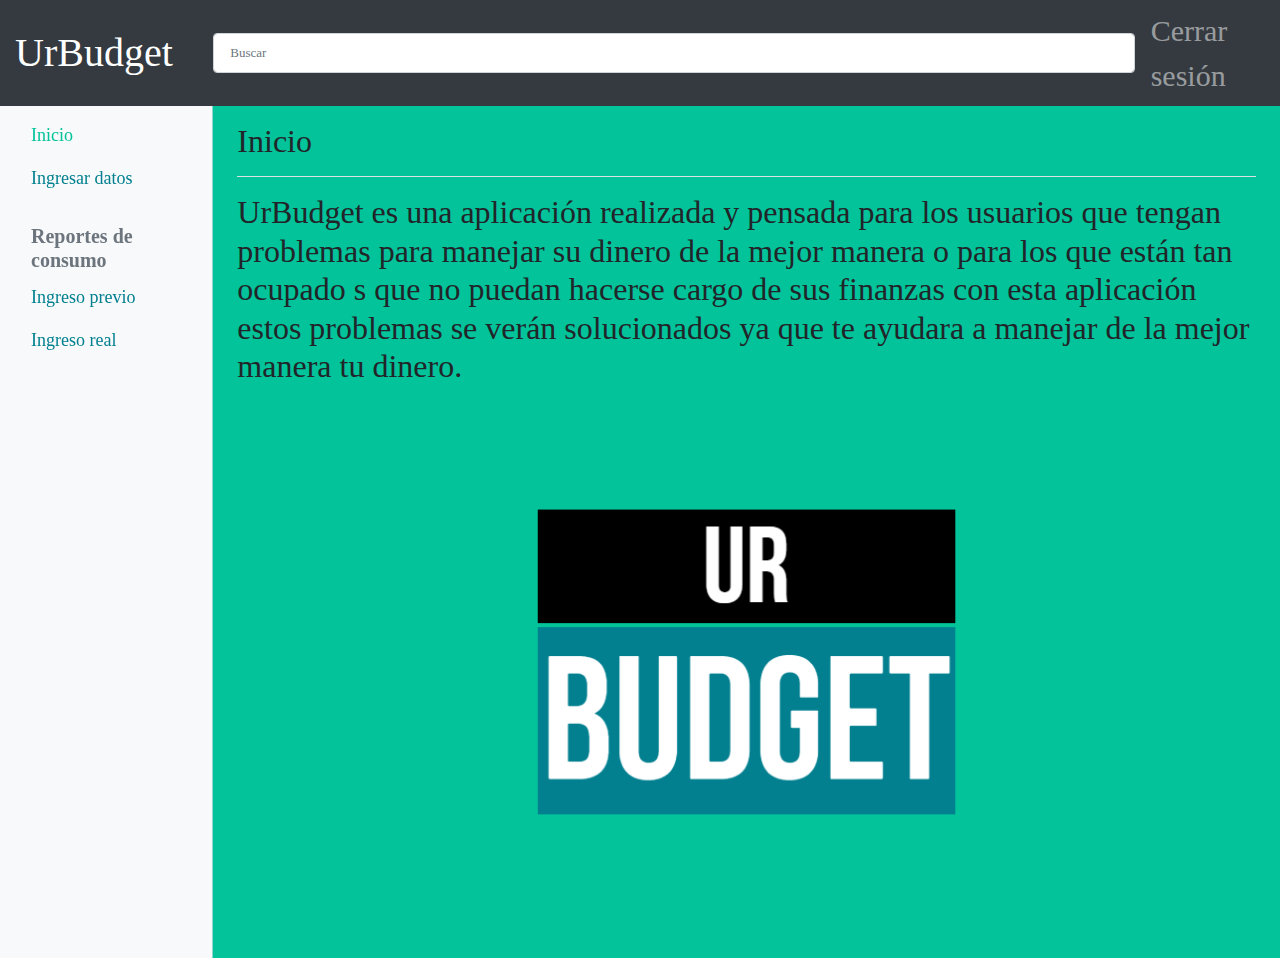
<file: Proyecto/templates/index.html>
<!DOCTYPE html>
<html lang="en">

<head>
  <meta charset="UTF-8">
  <meta name="viewport" content="width=device-width, initial-scale=1.0">
  <meta http-equiv="X-UA-Compatible" content="IE=edge">
  <title>UrBudget</title>
  <link rel="stylesheet" href="https://maxcdn.bootstrapcdn.com/bootstrap/4.0.0/css/bootstrap.min.css"
    integrity="sha384-Gn5384xqQ1aoWXA+058RXPxPg6fy4IWvTNh0E263XmFcJlSAwiGgFAW/dAiS6JXm" crossorigin="anonymous">
  <link rel="shortcut icon" href="favicon.ico">
  <link rel="stylesheet" href="./resources/css/stylesIndex.css">
</head>

<body>
  <div class="navbarmain">
    <nav class="navbar navbar-dark sticky-top bg-dark flex-md-nowrap p-0">
      <a class="navbar-brand col-sm-3 col-md-2 mr-0" href="#">UrBudget</a>
      <input class="form-control form-control-blue w-40" type="text" placeholder="Buscar" aria-label="Buscar">
      <ul class="navbar-nav px-3">
        <li class="text-nowrap"></li>
        <a class="nav-link">Cerrar sesión</a>
        </li>
      </ul>
    </nav>
  </div>

  <div class="container-fluid">
    <div class="row">
      <nav class="col-md-2 d-none d-md-block bg-light sidebar">
        <div class="sidebar-sticky">
          <ul class="nav flex-column">
            <li class="nav-item">
              <a class="nav-link active" href="#">
                <span data-feather="home"></span>
                Inicio <span class="sr-only">(current)</span>
              </a>
            </li>
            <li class="nav-item">
              <a class="nav-link" href="ingresoData.html">
                Ingresar datos
              </a>
            </li>
          </ul>

          <h6 class="sidebar-heading d-flex justify-content-between align-items-center px-3 mt-4 mb-1 text-muted">
            <span>Reportes de consumo</span>
            <a class="d-flex align-items-center text-muted" href="#">
              <span data-feather="plus-circle"></span>
            </a>
          </h6>
          <ul class="nav flex-column mb-2">
            <li class="nav-item">
              <a class="nav-link" href="ingresoPrevio.html">
                <span data-feather="file-text"></span>
                Ingreso previo
              </a>
            </li>
            <li class="nav-item">
              <a class="nav-link" href="ingresoReal.html">
                <span data-feather="file-text"></span>
                Ingreso real
              </a>
            </li>
          </ul>
        </div>
      </nav>

      <main role="main" class="col-md-9 ml-sm-auto col-lg-10 pt-3 px-4">
        <div class="d-flex justify-content-between flex-wrap flex-md-nowrap align-items-center pb-2 mb-3 border-bottom">
          <h1 class="h2">Inicio</h1>
          </div>
          <div> <h1 class="h2">UrBudget es una aplicación realizada y pensada para los usuarios que tengan problemas para manejar su dinero de la mejor manera o para los que están tan ocupado s que no puedan hacerse cargo de sus finanzas con esta aplicación estos problemas se verán solucionados ya que te ayudara a manejar de la mejor manera tu dinero.</h1>
          <p><img src="./URBUDGET.png" align="middle" class="center"></p>
          </div>

        <!-- <canvas class="my-4" id="myChart" width="900" height="380"></canvas> -->

        <style>
        </style>
    </div>
  </div>
  </div>
  <script src="https://code.jquery.com/jquery-3.2.1.slim.min.js"
    integrity="sha384-KJ3o2DKtIkvYIK3UENzmM7KCkRr/rE9/Qpg6aAZGJwFDMVNA/GpGFF93hXpG5KkN"
    crossorigin="anonymous"></script>
  <script src="https://cdnjs.cloudflare.com/ajax/libs/popper.js/1.12.9/umd/popper.min.js"
    integrity="sha384-ApNbgh9B+Y1QKtv3Rn7W3mgPxhU9K/ScQsAP7hUibX39j7fakFPskvXusvfa0b4Q"
    crossorigin="anonymous"></script>
  <script src="https://maxcdn.bootstrapcdn.com/bootstrap/4.0.0/js/bootstrap.min.js"
    integrity="sha384-JZR6Spejh4U02d8jOt6vLEHfe/JQGiRRSQQxSfFWpi1MquVdAyjUar5+76PVCmYl"
    crossorigin="anonymous"></script>
</body>

</html>
</file>
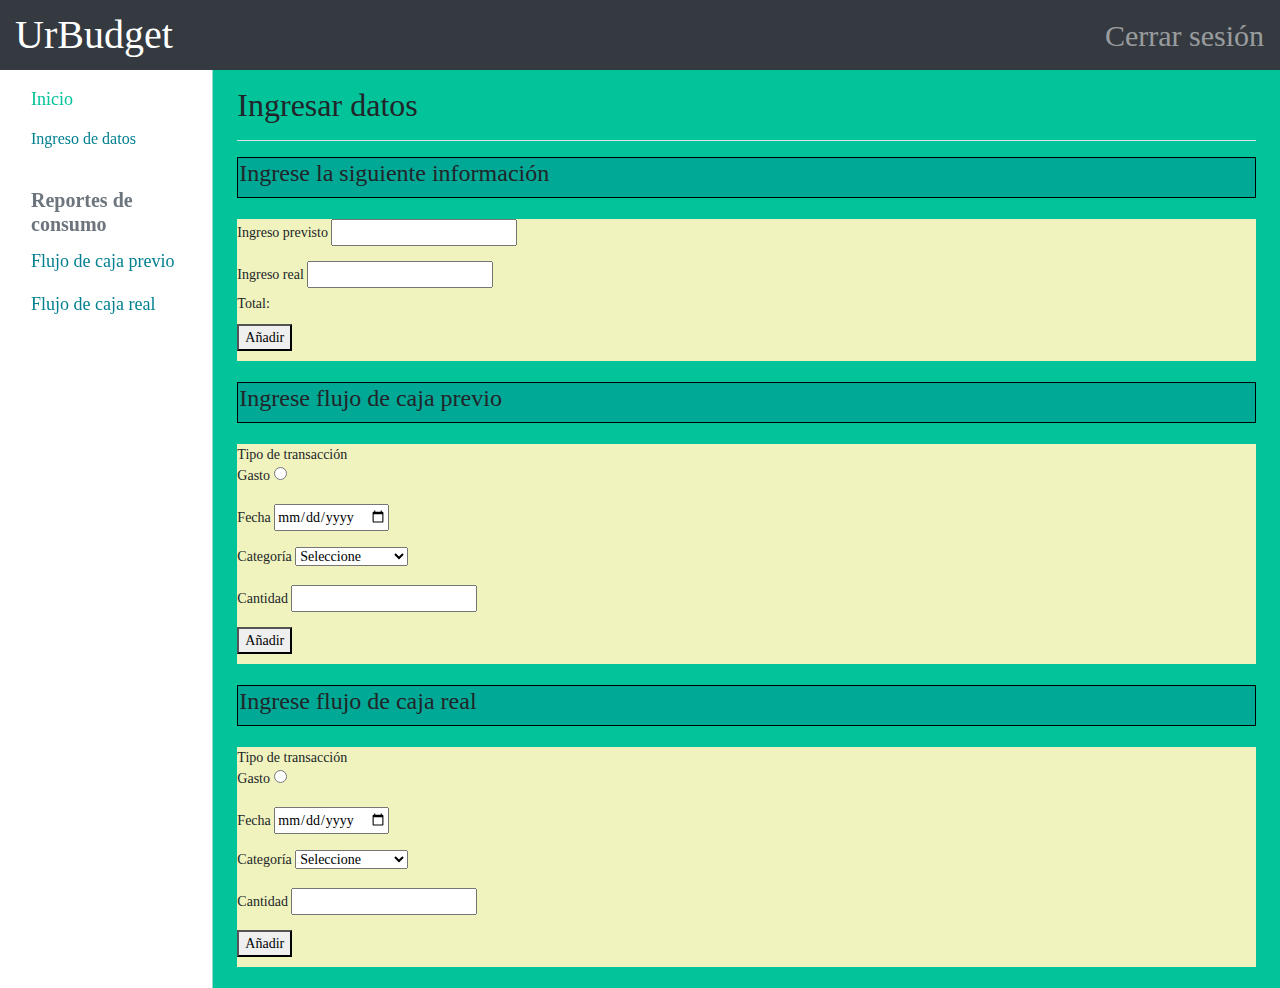
<file: Proyecto/templates/ingresoData.html>
<!DOCTYPE html>
<html lang="en">

<head>
  <meta charset="UTF-8">
  <meta http-equiv="X-UA-Compatible" content="IE=edge">
  <meta name="viewport" content="width=device-width, initial-scale=1.0">
  <link rel="stylesheet" href="https://maxcdn.bootstrapcdn.com/bootstrap/4.0.0/css/bootstrap.min.css"
    integrity="sha384-Gn5384xqQ1aoWXA+058RXPxPg6fy4IWvTNh0E263XmFcJlSAwiGgFAW/dAiS6JXm" crossorigin="anonymous">
  <link rel="shortcut icon" href="favicon.ico">
  <link rel="stylesheet" href="./resources/css/stylesIngresoData.css">
  <title>Ingresar datos</title>
</head>

<body>
  <div class="navbarmain">
    <nav class="navbar navbar-dark sticky-top bg-dark flex-md-nowrap p-0">
      <a class="navbar-brand col-sm-3 col-md-2 mr-0" href="index.html">UrBudget</a>
      <!-- <input class="form-control form-control-blue w-40" type="text" placeholder="Buscar" aria-label="Buscar"> -->
      <ul class="navbar-nav px-3">
        <li class="text-nowrap">
          <a class="nav-link">Cerrar sesión</a>
        </li>
      </ul>
    </nav>
  </div>

  <div class="container-fluid">
    <div class="row">
      <nav class="col-md-2 d-none d-md-block sidebar">
        <div class="sidebar-sticky">
          <ul class="nav flex-column">
            <li class="nav-item">
              <a class="nav-link active" href="index.html">
                <span data-feather="home"></span>
                Inicio <span class="sr-only">(current)</span>
              </a>
            </li>
            <h6 class="nav-link">
              <span>Ingreso de datos</span>
              <a class="text-muted" href="#">
                <span data-feather="file-text"></span>
              </a>
            </h6>
          </ul>

          <h6 class="sidebar-heading d-flex justify-content-between align-items-center px-3 mt-4 mb-1 text-muted">
            <span>Reportes de consumo</span>
            <a class="d-flex align-items-center text-muted" href="#">
              <span data-feather="plus-circle"></span>
            </a>
          </h6>
          <ul class="nav flex-column mb-2">
            <li class="nav-item">
              <a class="nav-link" href="ingresoPrevio.html">
                <span data-feather="file-text"></span>
                Flujo de caja previo
              </a>
            </li>
            <li class="nav-item">
              <a class="nav-link" href="ingresoReal.html">
                <span data-feather="file-text"></span>
                Flujo de caja real
              </a>
            </li>
          </ul>
        </div>
      </nav>

      <main role="main" class="col-md-9 ml-sm-auto col-lg-10 pt-3 px-4">
        <div class="d-flex justify-content-between flex-wrap flex-md-nowrap align-items-center pb-2 mb-3 border-bottom">
          <h1 class="h2">Ingresar datos</h1>
        </div>


        <div class="clase-title">
          <h4>Ingrese la siguiente información</h4>
        </div>
        <form id="montoIngresado">
          <br>
          <div class="clase-monto">
            <label for="estimado">Ingreso previsto</label>
            <input id="typeEstimado" name="typeEstimado" type="number">
          </div>
          <div class="clase-monto">
            <label for="real">Ingreso real</label>
            <input id="typeReal" name="typeReal" type="number">
            <div id=hola>Total: </div>
          </div>
          <div class="clase-monto">
            <button id="botonAñadir1">Añadir</button>
          </div>
        </form>
        <br>

        <div class="clase-title">
          <h4>Ingrese flujo de caja previo</h4>
        </div>
        <form id="flujodecajaprevio">

          <br>
          <div class="clase-FC">
            Tipo de transacción
            <br>
            <label for="gasto" name="typeGasto">Gasto</label>
            <input id="gasto" name="typeGasto" type="radio" value="Gasto">
          </div>
          <div class="clase-FC">
            <label for="typeFecha">Fecha</label>
            <input id="typeFecha" name="typeFecha" type="date">
          </div>
          <div class="clase-FC">
            <label for="typeCategoria">Categoría</label>
            <select name="typeCategoria" id="typeCategoria">
              <option disabled selected>Seleccione</option>
              <option>Hogar</option>
              <option>Entretenimiento</option>
              <option>Transporte</option>
              <option>Seguro</option>
              <option>Comida</option>
            </select>
          </div>
          <div class="clase-FC">
            <label for="typeCantidad">Cantidad</label>
            <input id="typeCantidad" name="typeCantidad" type="number">
          </div>
          <div class="clase-FC">
            <button id="botonAñadir">Añadir</button>
          </div>
          <br>
        </form>

        <div class="clase-title">
          <h4>Ingrese flujo de caja real</h4>
        </div>
        <form id="flujodecajareal">

          <br>
          <div class="clase-FC">
            Tipo de transacción
            <br>
            <label for="gasto" name="typeGasto">Gasto</label>
            <input id="gasto" name="typeGasto" type="radio" value="Gasto">
          </div>
          <div class="clase-FC">
            <label for="typeFecha">Fecha</label>
            <input id="typeFecha" name="typeFecha" type="date">
          </div>
          <div class="clase-FC">
            <label for="typeCategoria">Categoría</label>
            <select name="typeCategoria" id="typeCategoria">
              <option disabled selected>Seleccione</option>
              <option>Hogar</option>
              <option>Entretenimiento</option>
              <option>Transporte</option>
              <option>Seguro</option>
              <option>Comida</option>
            </select>
          </div>
          <div class="clase-FC">
            <label for="typeCantidad">Cantidad</label>
            <input id="typeCantidad" name="typeCantidad" type="number">
          </div>
          <div class="clase-FC">
            <button id="botonAñadir">Añadir</button>
          </div>
          <br>
        </form>


        <!--Cancelar evento del ordenador /recargar pagina -->
        <script>
        </script>

        <style>
        </style>
    </div>
    <script src="resources/js/scriptsIngresoData.js"></script>
    <script src="./FuncionesJS/Diferencia.js"></script>
    <script src="./FuncionesJS/CantidadPrev.js"></script>
    <script src="https://code.jquery.com/jquery-3.2.1.slim.min.js"
      integrity="sha384-KJ3o2DKtIkvYIK3UENzmM7KCkRr/rE9/Qpg6aAZGJwFDMVNA/GpGFF93hXpG5KkN"
      crossorigin="anonymous"></script>
    <script src="https://cdnjs.cloudflare.com/ajax/libs/popper.js/1.12.9/umd/popper.min.js"
      integrity="sha384-ApNbgh9B+Y1QKtv3Rn7W3mgPxhU9K/ScQsAP7hUibX39j7fakFPskvXusvfa0b4Q"
      crossorigin="anonymous"></script>
    <script src="https://maxcdn.bootstrapcdn.com/bootstrap/4.0.0/js/bootstrap.min.js"
      integrity="sha384-JZR6Spejh4U02d8jOt6vLEHfe/JQGiRRSQQxSfFWpi1MquVdAyjUar5+76PVCmYl"
      crossorigin="anonymous"></script>
</body>

</html>
</file>
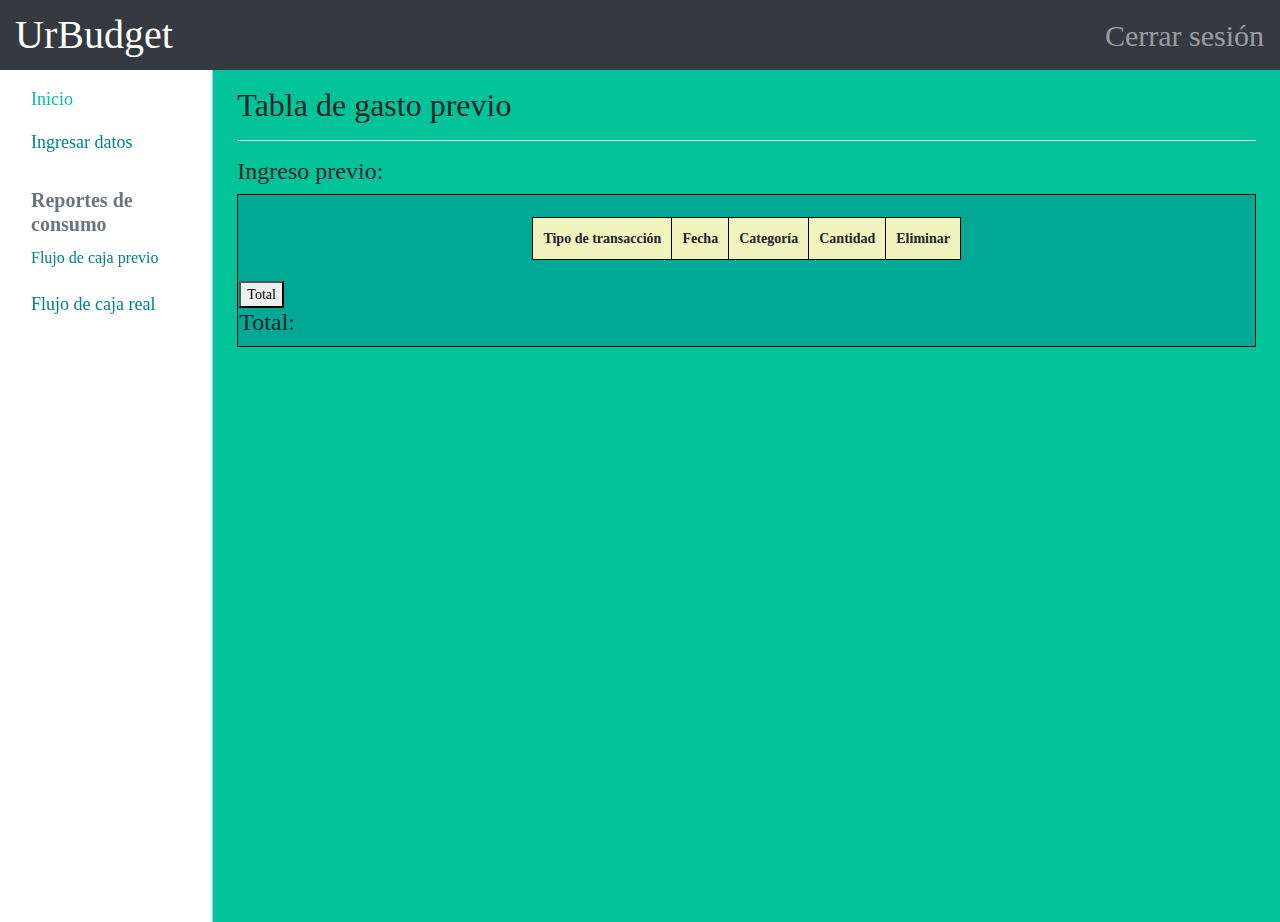
<file: Proyecto/templates/ingresoPrevio.html>
<!DOCTYPE html>
<html lang="en">

<head>
  <meta charset="UTF-8">
  <meta http-equiv="X-UA-Compatible" content="IE=edge">
  <meta name="viewport" content="width=device-width, initial-scale=1.0">
  <link rel="stylesheet" href="https://maxcdn.bootstrapcdn.com/bootstrap/4.0.0/css/bootstrap.min.css"
    integrity="sha384-Gn5384xqQ1aoWXA+058RXPxPg6fy4IWvTNh0E263XmFcJlSAwiGgFAW/dAiS6JXm" crossorigin="anonymous">
  <link rel="shortcut icon" href="favicon.ico">
  <link rel="stylesheet" href="./resources/css/stylesIngresoData.css">
  <title>Ingresar datos</title>
</head>

<body>
  <div class="navbarmain">
    <nav class="navbar navbar-dark sticky-top bg-dark flex-md-nowrap p-0">
      <a class="navbar-brand col-sm-3 col-md-2 mr-0" href="index.html">UrBudget</a>
      <!-- <input class="form-control form-control-blue w-40" type="text" placeholder="Buscar" aria-label="Buscar"> -->
      <ul class="navbar-nav px-3">
        <li class="text-nowrap">
          <a class="nav-link">Cerrar sesión</a>
        </li>
      </ul>
    </nav>
  </div>

  <div class="container-fluid">
    <div class="row">
      <nav class="col-md-2 d-none d-md-block sidebar">
        <div class="sidebar-sticky">
          <ul class="nav flex-column">
            <li class="nav-item">
              <a class="nav-link active" href="index.html">
                <span data-feather="home"></span>
                Inicio <span class="sr-only">(current)</span>
              </a>
            </li>
            <li class="nav-item">
              <a class="nav-link" href="ingresoData.html">Ingresar datos</a>
            </li>
          </ul>

          <h6 class="sidebar-heading d-flex justify-content-between align-items-center px-3 mt-4 mb-1 text-muted">
            <span>Reportes de consumo</span>
            <a class="d-flex align-items-center text-muted" href="#">
              <span data-feather="plus-circle"></span>
            </a>
          </h6>
          <ul class="nav flex-column mb-2">
            <h6 class="nav-link">
              <span>Flujo de caja previo</span>
              <a class="text-muted" href="#">
                <span data-feather="file-text"></span>
              </a>
            </h6>
            <li class="nav-item">
              <a class="nav-link" href="ingresoReal.html">
                <span data-feather="file-text"></span>
                Flujo de caja real
              </a>
            </li>
          </ul>
        </div>
      </nav>

      <main role="main" class="col-md-9 ml-sm-auto col-lg-10 pt-3 px-4">
        <div class="d-flex justify-content-between flex-wrap flex-md-nowrap align-items-center pb-2 mb-3 border-bottom">
          <h1 class="h2">Tabla de gasto previo</h1>
        </div>
        <div>
          
          <h4 id=ingresoNUM>Ingreso previo:</h4>
          <script>
            var te=typeEstimado.value;
            var divsaludar=document.getElementById("ingresoNUM")
            divsaludar.innerText= ("Ingreso previo: "+te)
          </script>
        </div>

        <div class="clase-title">
          <form id="flujodecajaprevio">
            <br>
          </form>
          <div class="tableFormat">
            <table id="tablaPresupuestoPrevio">
              <tr>
                <th>Tipo de transacción</th>
                <th>Fecha</th>
                <th>Categoría</th>
                <th>Cantidad</th>
                <th>Eliminar</th>
              </tr>
            </table>
            <div>
              <br>
              <button id="BotonSumaPrev">Total</button> 
              <h4 id=SumaPrev>Total:</h4>
            </div>
          </div>

          <!--Cancelar evento del ordenador /recargar pagina -->
          <script>
          </script>

          <style>
          </style>
        </div>
        <script src="resources/js/scriptsIngresoPrevio.js"></script>
        <script src="./FuncionesJS/Diferencia.js"></script>
        <script src="./FuncionesJS/CantidadPrev.js"></script>
        <script src="./FuncionesJS/CantidadReal.js"></script>    
        <script src="https://code.jquery.com/jquery-3.2.1.slim.min.js"
          integrity="sha384-KJ3o2DKtIkvYIK3UENzmM7KCkRr/rE9/Qpg6aAZGJwFDMVNA/GpGFF93hXpG5KkN"
          crossorigin="anonymous"></script>
        <script src="https://cdnjs.cloudflare.com/ajax/libs/popper.js/1.12.9/umd/popper.min.js"
          integrity="sha384-ApNbgh9B+Y1QKtv3Rn7W3mgPxhU9K/ScQsAP7hUibX39j7fakFPskvXusvfa0b4Q"
          crossorigin="anonymous"></script>
        <script src="https://maxcdn.bootstrapcdn.com/bootstrap/4.0.0/js/bootstrap.min.js"
          integrity="sha384-JZR6Spejh4U02d8jOt6vLEHfe/JQGiRRSQQxSfFWpi1MquVdAyjUar5+76PVCmYl"
          crossorigin="anonymous"></script>         
</body>

</html>
</file>
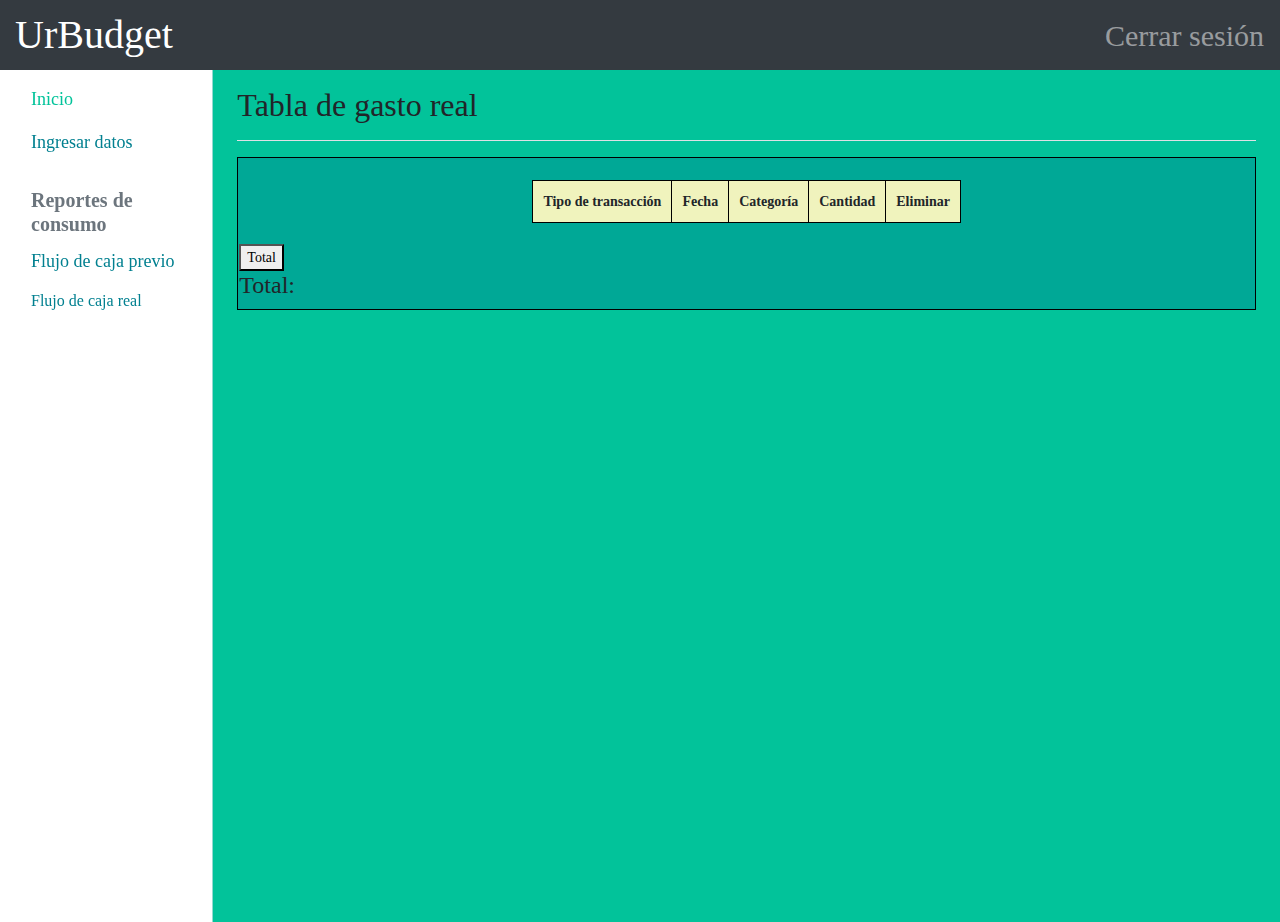
<file: Proyecto/templates/ingresoReal.html>
<!DOCTYPE html>
<html lang="en">

<head>
  <meta charset="UTF-8">
  <meta http-equiv="X-UA-Compatible" content="IE=edge">
  <meta name="viewport" content="width=device-width, initial-scale=1.0">
  <link rel="stylesheet" href="https://maxcdn.bootstrapcdn.com/bootstrap/4.0.0/css/bootstrap.min.css"
    integrity="sha384-Gn5384xqQ1aoWXA+058RXPxPg6fy4IWvTNh0E263XmFcJlSAwiGgFAW/dAiS6JXm" crossorigin="anonymous">
  <link rel="shortcut icon" href="favicon.ico">
  <link rel="stylesheet" href="./resources/css/stylesIngresoData.css">
  <title>Ingresar datos</title>
</head>

<body>
  <div class="navbarmain">
    <nav class="navbar navbar-dark sticky-top bg-dark flex-md-nowrap p-0">
      <a class="navbar-brand col-sm-3 col-md-2 mr-0" href="index.html">UrBudget</a>
      <!-- <input class="form-control form-control-blue w-40" type="text" placeholder="Buscar" aria-label="Buscar"> -->
      <ul class="navbar-nav px-3">
        <li class="text-nowrap">
          <a class="nav-link">Cerrar sesión</a>
        </li>
      </ul>
    </nav>
  </div>

  <div class="container-fluid">
    <div class="row">
      <nav class="col-md-2 d-none d-md-block sidebar">
        <div class="sidebar-sticky">
          <ul class="nav flex-column">
            <li class="nav-item">
              <a class="nav-link active" href="index.html">
                <span data-feather="home"></span>
                Inicio <span class="sr-only">(current)</span>
              </a>
            </li>
            <li class="nav-item">
              <a class="nav-link" href="ingresoData.html">Ingresar datos</a>
            </li>
          </ul>

          <h6 class="sidebar-heading d-flex justify-content-between align-items-center px-3 mt-4 mb-1 text-muted">
            <span>Reportes de consumo</span>
            <a class="d-flex align-items-center text-muted" href="#">
              <span data-feather="plus-circle"></span>
            </a>
          </h6>
          <ul class="nav flex-column mb-2">
            <li class="nav-item">
              <a class="nav-link" href="ingresoPrevio.html">
                <span data-feather="file-text"></span>
                Flujo de caja previo
              </a>
            </li>
            <h6 class="nav-link">
              <span>Flujo de caja real</span>
              <a class="text-muted" href="#">
                <span data-feather="file-text"></span>
              </a>
            </h6>
          </ul>
        </div>
      </nav>

      <main role="main" class="col-md-9 ml-sm-auto col-lg-10 pt-3 px-4">
        <div class="d-flex justify-content-between flex-wrap flex-md-nowrap align-items-center pb-2 mb-3 border-bottom">
          <h1 class="h2">Tabla de gasto real</h1>
        </div>

        <div class="clase-title">
          <form id="flujodecajareal">
            <br>
          </form>
          <div class="tableFormat">
            <table id="tablaPresupuestoReal">
              <tr>
                <th>Tipo de transacción</th>
                <th>Fecha</th>
                <th>Categoría</th>
                <th>Cantidad</th>
                <th>Eliminar</th>
              </tr>
            </table>
            <div id=Ttabla>
              <br>
              <button id="BotonSumaReal">Total</button>
              <h4 id=SumaReal>Total: </h4>
            </div>
          </div>

          <!--Cancelar evento del ordenador /recargar pagina -->
          <script>
          </script>

          <style>
          </style>
        </div>
        <script src="resources/js/scriptsIngresoReal.js"></script>
        <script src="./FuncionesJS/Diferencia.js"></script>
        <script src="./FuncionesJS/CantidadPrev.js"></script>
        <script src="./FuncionesJS/CantidadReal.js"></script>
        <script src="https://code.jquery.com/jquery-3.2.1.slim.min.js"
          integrity="sha384-KJ3o2DKtIkvYIK3UENzmM7KCkRr/rE9/Qpg6aAZGJwFDMVNA/GpGFF93hXpG5KkN"
          crossorigin="anonymous"></script>
        <script src="https://cdnjs.cloudflare.com/ajax/libs/popper.js/1.12.9/umd/popper.min.js"
          integrity="sha384-ApNbgh9B+Y1QKtv3Rn7W3mgPxhU9K/ScQsAP7hUibX39j7fakFPskvXusvfa0b4Q"
          crossorigin="anonymous"></script>
        <script src="https://maxcdn.bootstrapcdn.com/bootstrap/4.0.0/js/bootstrap.min.js"
          integrity="sha384-JZR6Spejh4U02d8jOt6vLEHfe/JQGiRRSQQxSfFWpi1MquVdAyjUar5+76PVCmYl"
          crossorigin="anonymous"></script>
</body>

</html>
</file>
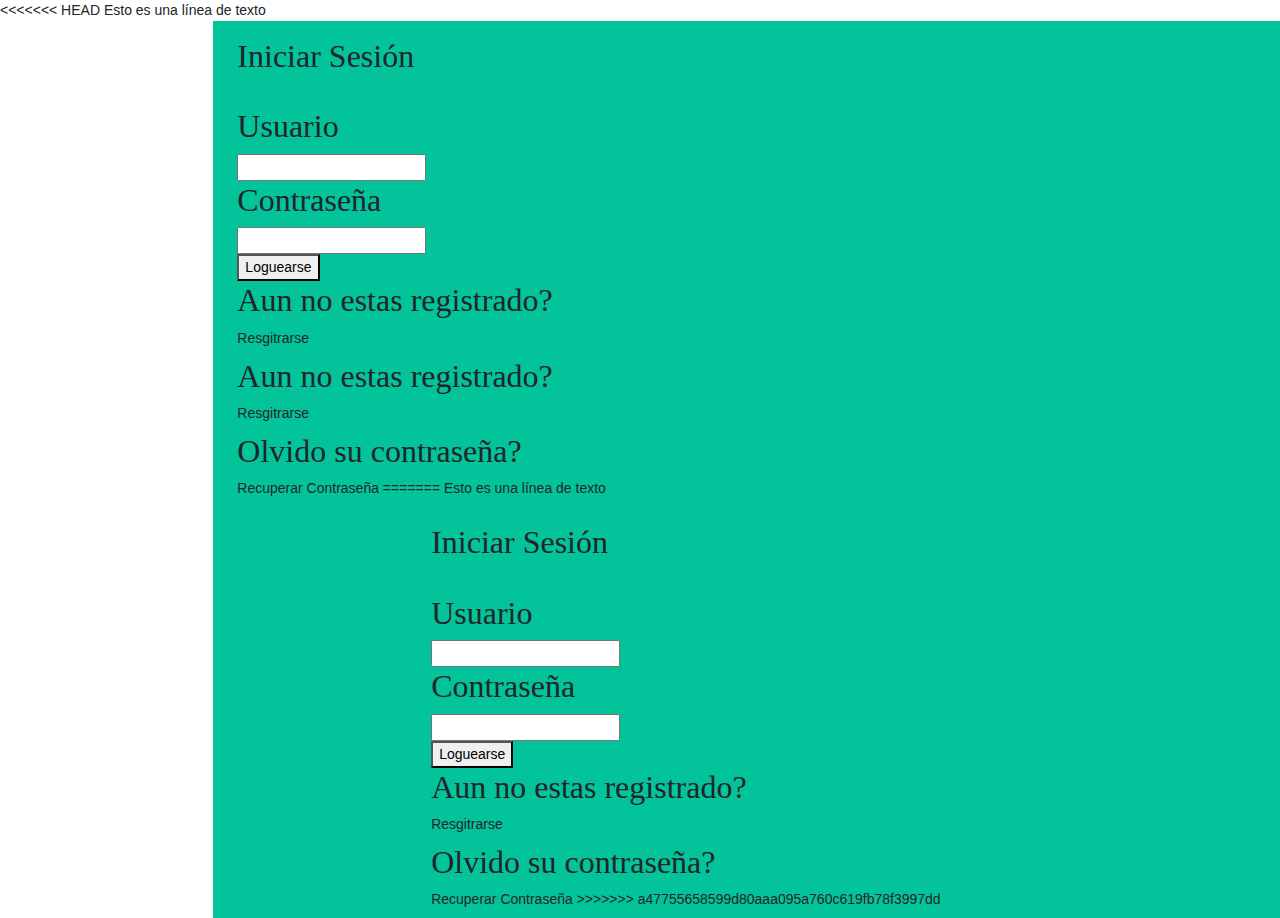
<file: Proyecto/templates/Logueo.html>
<!DOCTYPE html>
<html lang="en">

<head>
  <meta charset="UTF-8">
  <meta http-equiv="X-UA-Compatible" content="IE=edge">
  <meta name="viewport" content="width=device-width, initial-scale=1.0">
  <link rel="stylesheet" href="https://maxcdn.bootstrapcdn.com/bootstrap/4.0.0/css/bootstrap.min.css"
    integrity="sha384-Gn5384xqQ1aoWXA+058RXPxPg6fy4IWvTNh0E263XmFcJlSAwiGgFAW/dAiS6JXm" crossorigin="anonymous">
  <link rel="shortcut icon" href="favicon.ico">
  <link rel="stylesheet" href="./resources/css/stylesIngresoData.css">
  <title>Iniciar sesión</title>
</head>

<body>
<<<<<<< HEAD
    Esto es una línea de texto
    <main role="main" class="col-md-9 ml-sm-auto col-lg-10 pt-3 px-4">
        <div class="d-flex justify-content-between flex-wrap flex-md-nowrap align-items-center pb-2 mb-3 center">
          <h1 class="h2">Iniciar Sesión</h1>
        </div>
          <div>
            <h2 class="h2">Usuario</h2>
            <input id="Usuario" name="typeReal" type="char">
          </div>            
          <div>
              <h2 class="h2">Contraseña</h2>
              <input id="Contraseña" name="typeReal" type="char">
          </div>                   
          <div>
            <button id="botonAñadir1">Loguearse</button>
          </div>
          <div>
            <h2 class="h2">Aun no estas registrado? </h2>
          <label>Resgitrarse</label>
          </div>
          <h2 class="h2">Aun no estas registrado? </h2>
          <label>Resgitrarse</label>

          <h2 class="h2">Olvido su contraseña? </h2>
          <label>Recuperar Contraseña</label>
        </div>
=======
  Esto es una línea de texto
  <main role="main" class="col-md-9 ml-sm-auto col-lg-10 pt-3 px-4">
    <div class="d-flex justify-content-between flex-wrap flex-md-nowrap align-items-center pb-2 mb-3 center">
      <h1 class="h2">Iniciar Sesión</h1>
    </div>
    <div>
      <h2 class="h2">Usuario</h2>
    </div>

    <input id="Usuario" name="typeReal" type="char">
    <div>
      <h2 class="h2">Contraseña</h2>
    </div>

    <input id="Contraseña" name="typeReal" type="char">
    <div><button id="botonAñadir1">Loguearse</button></div>

    <h2 class="h2">Aun no estas registrado? </h2>
    <label>Resgitrarse</label>
    <h2 class="h2">Olvido su contraseña? </h2>
    <label>Recuperar Contraseña</label>
    </div>
>>>>>>> a47755658599d80aaa095a760c619fb78f3997dd
</body>

</html>
</file>
<file: Proyecto/templates/resources/css/stylesIndex.css>
.clase-monto{
    font-family: Cambria ;
    background-color: #f0f3bd;
    padding-bottom: 10px;
  }
  .clase-FC{
    font-family: Cambria ;
    background-color: #f0f3bd;
    padding-bottom: 10px;
  }
  .clase-title{
    font-family: Cambria ;
    background-color: #02c39a;
    padding: 1px;
    border: 1px solid black;
  }
  td,
  th{
    font-family: Cambria ;
    padding: 10px;
    border : 1px solid rgb(235, 185, 24); 
  }
  .tableFormat table {
    font-family: Cambria ;
    margin: 0 auto;
  }
  .h2{
    font-family: Cambria ;
  }
  .container-fluid{
    font-family: Cambria ;
  }
  .navbarmain{
    font-family: Cambria ;
    font-size: 30px;
  }
  .nav-item{
    font-size: 18px;
  }
  .sidebar-heading{
    font-size: 20px;
    font-weight: bold;
  }
  .navbar .form-control {
   padding: .60rem 1rem;
   border-width: 10;
   border-radius: 0.5;
   font-size: small;
   max-width: 140vh;
  }
  
  body {
  font-size: .875rem;
  }

  .feather {
    width: 16px;
    height: 16px;
    vertical-align: text-bottom;
          }

  /*
  * Sidebar
  */

  /* Barrita que separa de sidebar con la info*/
  .sidebar { 
    box-shadow: inset -1px 0 0 rgba(55, 184, 167, 0.534);
  }

  .sidebar-sticky {
    position: -webkit-sticky;
    position: sticky;
    top: 48px; /* Height of navbar */
    height: calc(100vh - 48px);
    padding-top: .5rem;
    overflow-x: hidden;
    overflow-y: auto; /* Scrollable contents if viewport is shorter than content. */
  }

  .sidebar .nav-link {
    font-weight: 500;
    color: #028090;
  }

  .sidebar .nav-link .feather {
    margin-right: 4px;
    color: #00a896;
  }

  .sidebar .nav-link.active {
    color: #02c39a;
  }

  /*
  * Navbar
  */

  .navbar-brand {
    font-family: Cambria ;
    font-size: 40px;
  }
  .col-md-9.ml-sm-auto.col-lg-10.pt-3.px-4{
    background-color:#02c39a;
  }

  .center {
    display: block;
    margin-left: auto;
    margin-right: auto;
    width: 50%;
  }
</file>
<file: Proyecto/templates/resources/css/stylesIngresoData.css>
.clase-monto{
  font-family: Cambria ;
  background-color: #f0f3bd;
  padding-bottom: 10px;
}
.clase-FC{
  font-family: Cambria ;
  background-color: #f0f3bd;
  padding-bottom: 10px;
}
.clase-title{
  font-family: Cambria ;
  background-color: #00a896;
  padding: 1px;
  border: 1px solid black;
}
td,
th{
  font-family: Cambria ;
  padding: 10px;
  padding-bottom: 10px;
  border : 1px solid rgb(0, 0, 0); 
}
.tableFormat table {
  background-color: #f0f3bd;
  font-weight: bold;
  font-family: Cambria ;
  margin: 0 auto;
}
.h2{
  font-family: Cambria ;
}
.container-fluid{
  font-family: Cambria ;
}
.navbarmain{
  font-family: Cambria ;
  font-size: 30px;
}
.nav-item{
  font-size: 18px;
}
.sidebar-heading{
  font-size: 20px;
  font-weight: bold;
}
.navbar .form-control {
 padding: .60rem 1rem;
 border-width: 10;
 border-radius: 0.5;
 font-size: small;
 max-width: 140vh;
}

body {
font-size: .875rem;
}

.feather {
  width: 16px;
  height: 16px;
  vertical-align: text-bottom;
        }

/*
* Sidebar
*/

/* Barrita que separa de sidebar con la info*/
.sidebar { 
  box-shadow: inset -1px 0 0 rgba(55, 184, 167, 0.534);
}

.sidebar-sticky {
  position: -webkit-sticky;
  position: sticky;
  top: 48px; /* Height of navbar */
  height: calc(100vh - 48px);
  padding-top: .5rem;
  overflow-x: hidden;
  overflow-y: auto; /* Scrollable contents if viewport is shorter than content. */
}

.sidebar .nav-link {
  font-weight: 500;
  color: #028090;
}

.sidebar .nav-link .feather {
  margin-right: 4px;
  color: #00a896;
}

.sidebar .nav-link.active {
  color: #02c39a;
}
/*
* Navbar
*/

.navbar-brand {
  font-family: Cambria ;
  font-size: 40px;
}
.col-md-9.ml-sm-auto.col-lg-10.pt-3.px-4{
  background-color:#02c39a;

}
</file>
